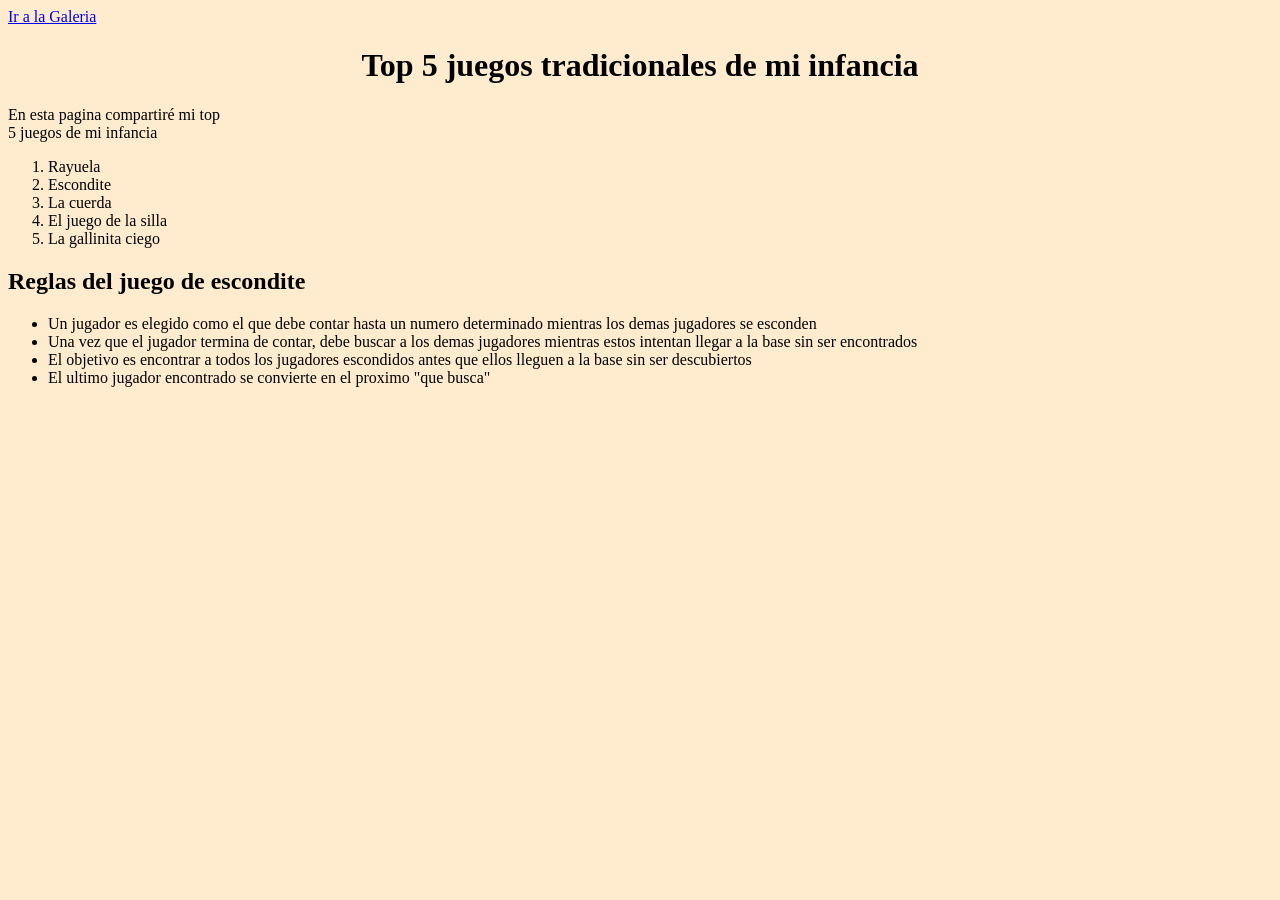
<file: Unidad1/Estructura_base/index.html>
<!DOCTYPE html>
<html lang="en">
<head>
    <meta charset="UTF-8">
    <meta name="viewport" content="width=device-width, initial-scale=1.0">
    <title>Document</title>
    <link rel="stylesheet" href="estilos.css">
</head>
<body class="cuerpo">
    <a href="galeria.html">Ir a la Galeria </a>

    <h1 class="Titulo">Top 5 juegos tradicionales de mi infancia</h1>

    <p class="parrafo">
        En esta pagina compartiré mi top <br>
        5 juegos de mi infancia
    </p>

    <ol>
        <li>Rayuela</li>
        <li>Escondite</li>
        <li>La cuerda</li>
        <li>El juego de la silla</li>
        <li>La gallinita ciego</li>
    </ol>

    <h2>Reglas del juego de escondite</h2>

    <ul>
        <li>
            Un jugador es elegido como el que debe contar hasta un numero determinado mientras los demas jugadores se esconden
        </li>

        <li>
            Una vez que el jugador termina de contar, debe buscar a los demas jugadores mientras estos intentan llegar a la base sin ser encontrados
        </li>

        <li>
            El objetivo es encontrar a todos los jugadores escondidos antes que ellos lleguen a la base sin ser descubiertos
        </li>

        <li>
            El ultimo jugador encontrado se convierte en el proximo "que busca"
        </li>
    </ul>

</body>
</html>
</file>
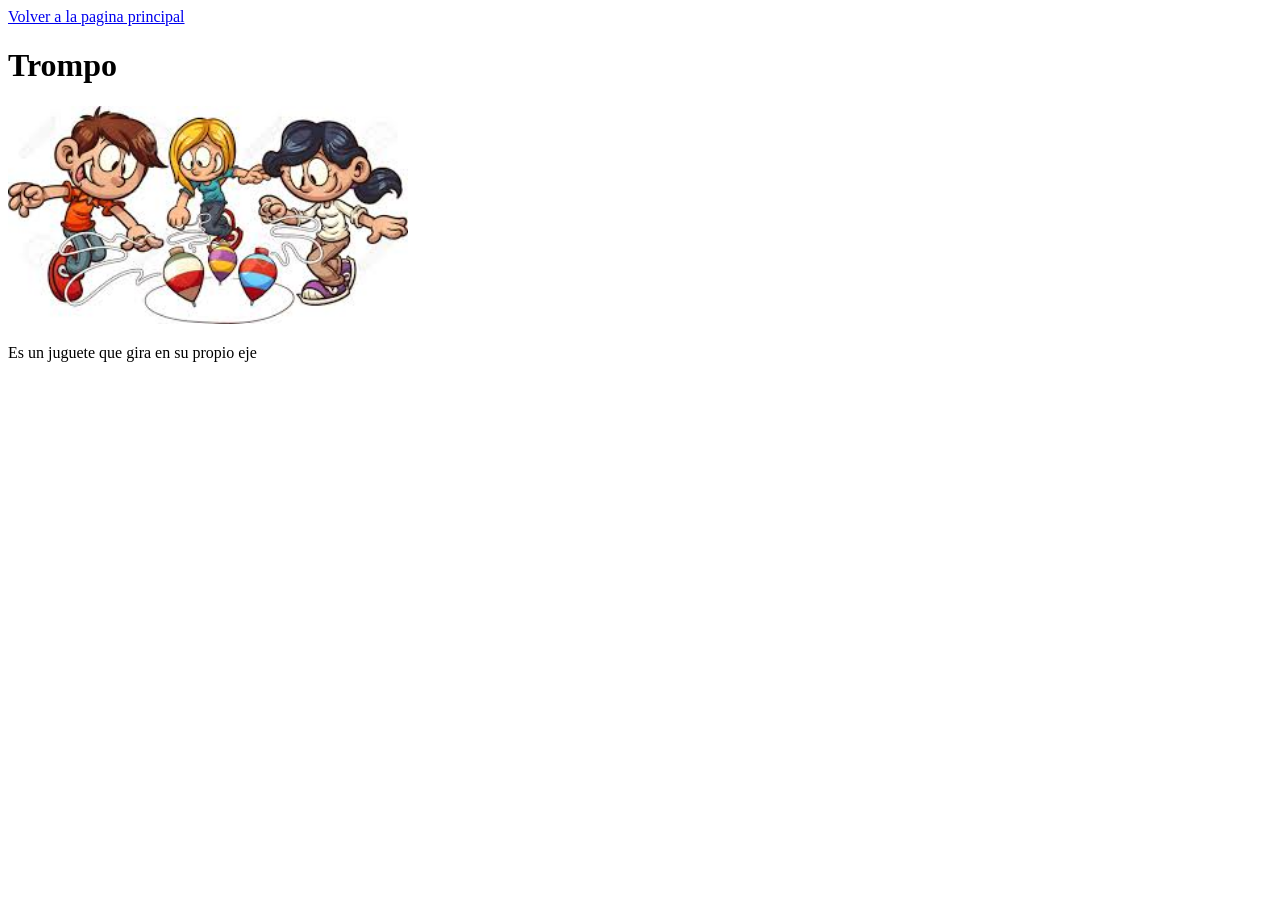
<file: Unidad1/Estructura_base/galeria.html>
<!DOCTYPE html>
<html lang="en">
<head>
    <meta charset="UTF-8">
    <meta name="viewport" content="width=device-width, initial-scale=1.0">
    <title>Document</title>
</head>
<body>

    <a href="index.html">Volver a la pagina principal </a>

    <h1>Trompo</h1>

    <img src="Trompo.jpg" alt="Trompo" width="400">

    <p>
        Es un juguete que gira en su propio eje
    </p>

</body>
</html>
</file>
<file: Unidad1/Estructura_base/estilos.css>
.cuerpo {
    background-color: blanchedalmond;
}

.Titulo {
    color: black;
    text-align: center;
}
</file>
